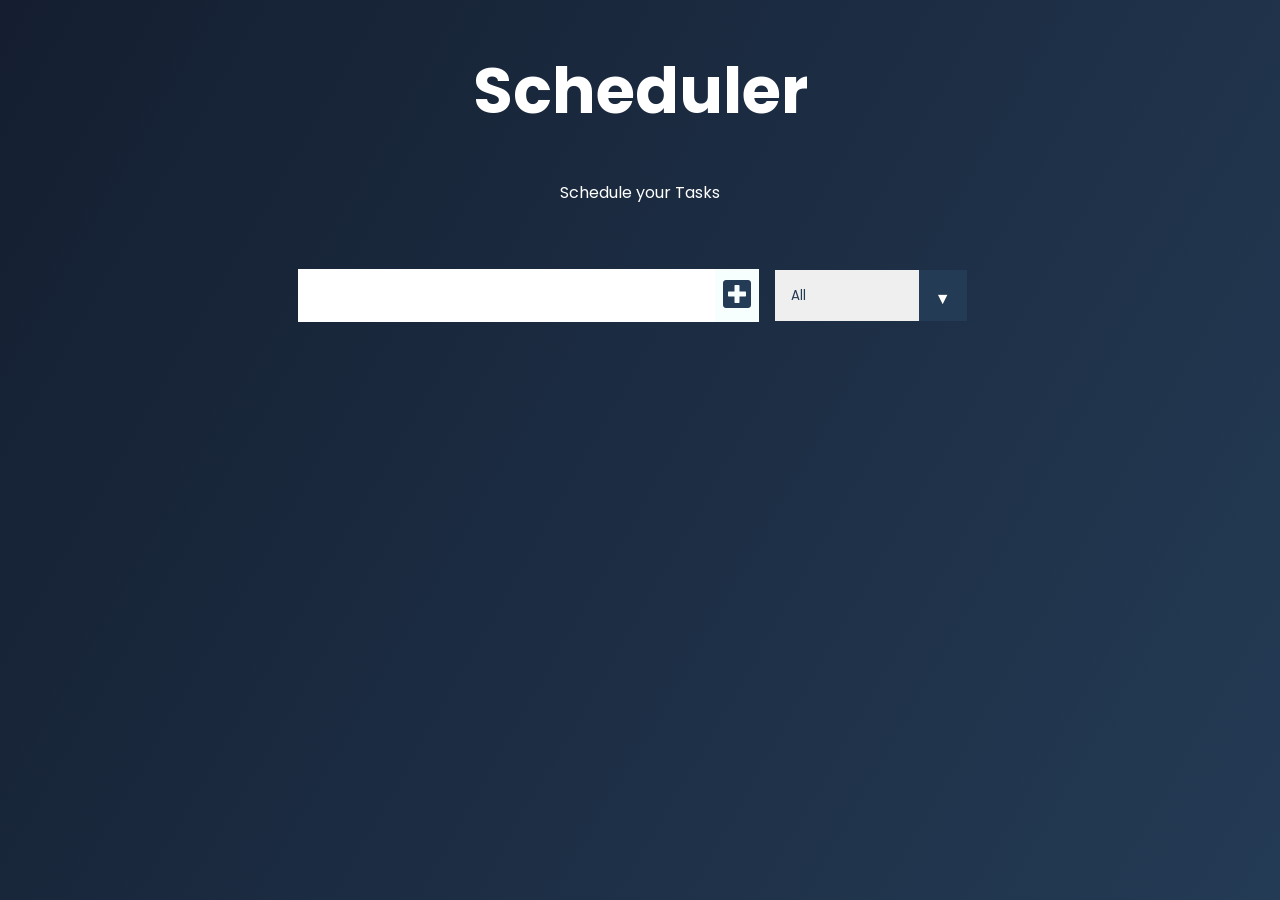
<file: index.html>
<!DOCTYPE html>
<html lang="en">
  <head>
    <meta charset="UTF-8" />
    <meta name="viewport" content="width=device-width, initial-scale=1.0" />
    <title>Scheduler</title>
    <link
      href="https://fonts.googleapis.com/css?family=Poppins&display=swap"
      rel="stylesheet"
    />
    <link
      rel="stylesheet"
      href="https://cdnjs.cloudflare.com/ajax/libs/font-awesome/5.12.1/css/all.min.css"
      integrity="sha256-mmgLkCYLUQbXn0B1SRqzHar6dCnv9oZFPEC1g1cwlkk="
      crossorigin="anonymous"
    />
    <link rel="stylesheet" href="./style.css" />
  </head>
  <body>
    <header>
      <h1>Scheduler</h1>
    </header>
    <div style="text-align: center; font-size: 700;"><p>Schedule your Tasks</p></div>
    <form>
      <input type="text" class="todo-input" />
      <button class="todo-button" type="submit">
        <i class="fas fa-plus-square"></i>
      </button>
      <div class="select">
        <select name="todos" class="filter-todo">
          <option value="all">All</option>
          <option value="completed">Completed</option>
          <option value="uncompleted">Uncompleted</option>
        </select>
      </div>
    </form>
    <div class="todo-container">
      <ul class="todo-list"></ul>
    </div>

    <script src="./app.js"></script>
  </body>
</html>
</file>
<file: style.css>
* {
  margin: 0;
  padding: 0;
  box-sizing: border-box;
}
body {
  background-image: linear-gradient(120deg, #141e30  0%, #243b55 100%);
  color: white;
  font-family: "Poppins", sans-serif;
  min-height: 100vh;
}
header {
  font-size: 2rem;
}

header,
form {
  min-height: 20vh;
  display: flex;
  justify-content: center;
  align-items: center;
}
form input,
form button {
  padding: 0.5rem;
  font-size: 2rem;
  border: none;
  background: white;
}
form button {
  color: #243b55;
  background: #f7fffe;
  cursor: pointer;
  transition: all 0.3s ease;
}
form button:hover {
  background: #243b55;
  color: white;
}
.todo-container {
  display: flex;
  justify-content: center;
  align-items: center;
}

.todo-list {
  min-width: 30%;
  list-style: none;
}

.todo {
  margin: 0.5rem;
  background: white;
  font-size: 1.5rem;
  color: black;
  display: flex;
  justify-content: space-between;
  align-items: center;
  transition: all 1s ease;
}
.filter-todo {
  padding: 1rem;
}
.todo li {
  flex: 1;
}

.trash-btn,
.complete-btn {
  background: #243b55;
  color: white;
  border: none;
  padding: 1rem;
  cursor: pointer;
  font-size: 1rem;
}
.complete-btn {
  background: rgb(11, 212, 162);
}
.todo-item {
  padding: 0rem 0.5rem;
}

.fa-trash,
.fa-check {
  pointer-events: none;
}

.fall {
  transform: translateY(10rem) rotateZ(20deg);
  opacity: 0;
}

.completed {
  text-decoration: line-through;
  opacity: 0.5;
}

/*CUSTOM SELECTOR */
select {
  -webkit-appearance: none;
  -moz-appearance: none;
  -ms-appearance: none;
  appearance: none;
  outline: 0;
  box-shadow: none;
  border: 0 !important;
  background-image: none;
}

/* Custom Select */
.select {
  margin: 1rem;
  position: relative;
  overflow: hidden;
}
select {
  color: #243b55;
  font-family: "Poppins", sans-serif;
  cursor: pointer;
  width: 12rem;
}
/* Arrow */
.select::after {
  content: "\25BC";
  position: absolute;
  top: 0;
  right: 0;
  padding: 1rem;
  background: #243b55;
  cursor: pointer;
  pointer-events: none;
}
/* Transition */
/*
.select:hover::after {
  transform: scale(1.5);
}
*/
</file>
<file: New folder/style.css>
* {
  margin: 0;
  padding: 0;
  box-sizing: border-box;
}
body {
  background-image: linear-gradient(120deg, #141e30  0%, #243b55 100%);
  color: white;
  font-family: "Poppins", sans-serif;
  min-height: 100vh;
}
header {
  font-size: 2rem;
}

header,
form {
  min-height: 20vh;
  display: flex;
  justify-content: center;
  align-items: center;
}
form input,
form button {
  padding: 0.5rem;
  font-size: 2rem;
  border: none;
  background: white;
}
form button {
  color: #243b55;
  background: #f7fffe;
  cursor: pointer;
  transition: all 0.3s ease;
}
form button:hover {
  background: #243b55;
  color: white;
}
.todo-container {
  display: flex;
  justify-content: center;
  align-items: center;
}

.todo-list {
  min-width: 30%;
  list-style: none;
}

.todo {
  margin: 0.5rem;
  background: white;
  font-size: 1.5rem;
  color: black;
  display: flex;
  justify-content: space-between;
  align-items: center;
  transition: all 1s ease;
}
.filter-todo {
  padding: 1rem;
}
.todo li {
  flex: 1;
}

.trash-btn,
.complete-btn {
  background: #243b55;
  color: white;
  border: none;
  padding: 1rem;
  cursor: pointer;
  font-size: 1rem;
}
.complete-btn {
  background: rgb(11, 212, 162);
}
.todo-item {
  padding: 0rem 0.5rem;
}

.fa-trash,
.fa-check {
  pointer-events: none;
}

.fall {
  transform: translateY(10rem) rotateZ(20deg);
  opacity: 0;
}

.completed {
  text-decoration: line-through;
  opacity: 0.5;
}

/*CUSTOM SELECTOR */
select {
  -webkit-appearance: none;
  -moz-appearance: none;
  -ms-appearance: none;
  appearance: none;
  outline: 0;
  box-shadow: none;
  border: 0 !important;
  background-image: none;
}

/* Custom Select */
.select {
  margin: 1rem;
  position: relative;
  overflow: hidden;
}
select {
  color: #243b55;
  font-family: "Poppins", sans-serif;
  cursor: pointer;
  width: 12rem;
}
/* Arrow */
.select::after {
  content: "\25BC";
  position: absolute;
  top: 0;
  right: 0;
  padding: 1rem;
  background: #243b55;
  cursor: pointer;
  pointer-events: none;
}
/* Transition */
/*
.select:hover::after {
  transform: scale(1.5);
}
*/
</file>
